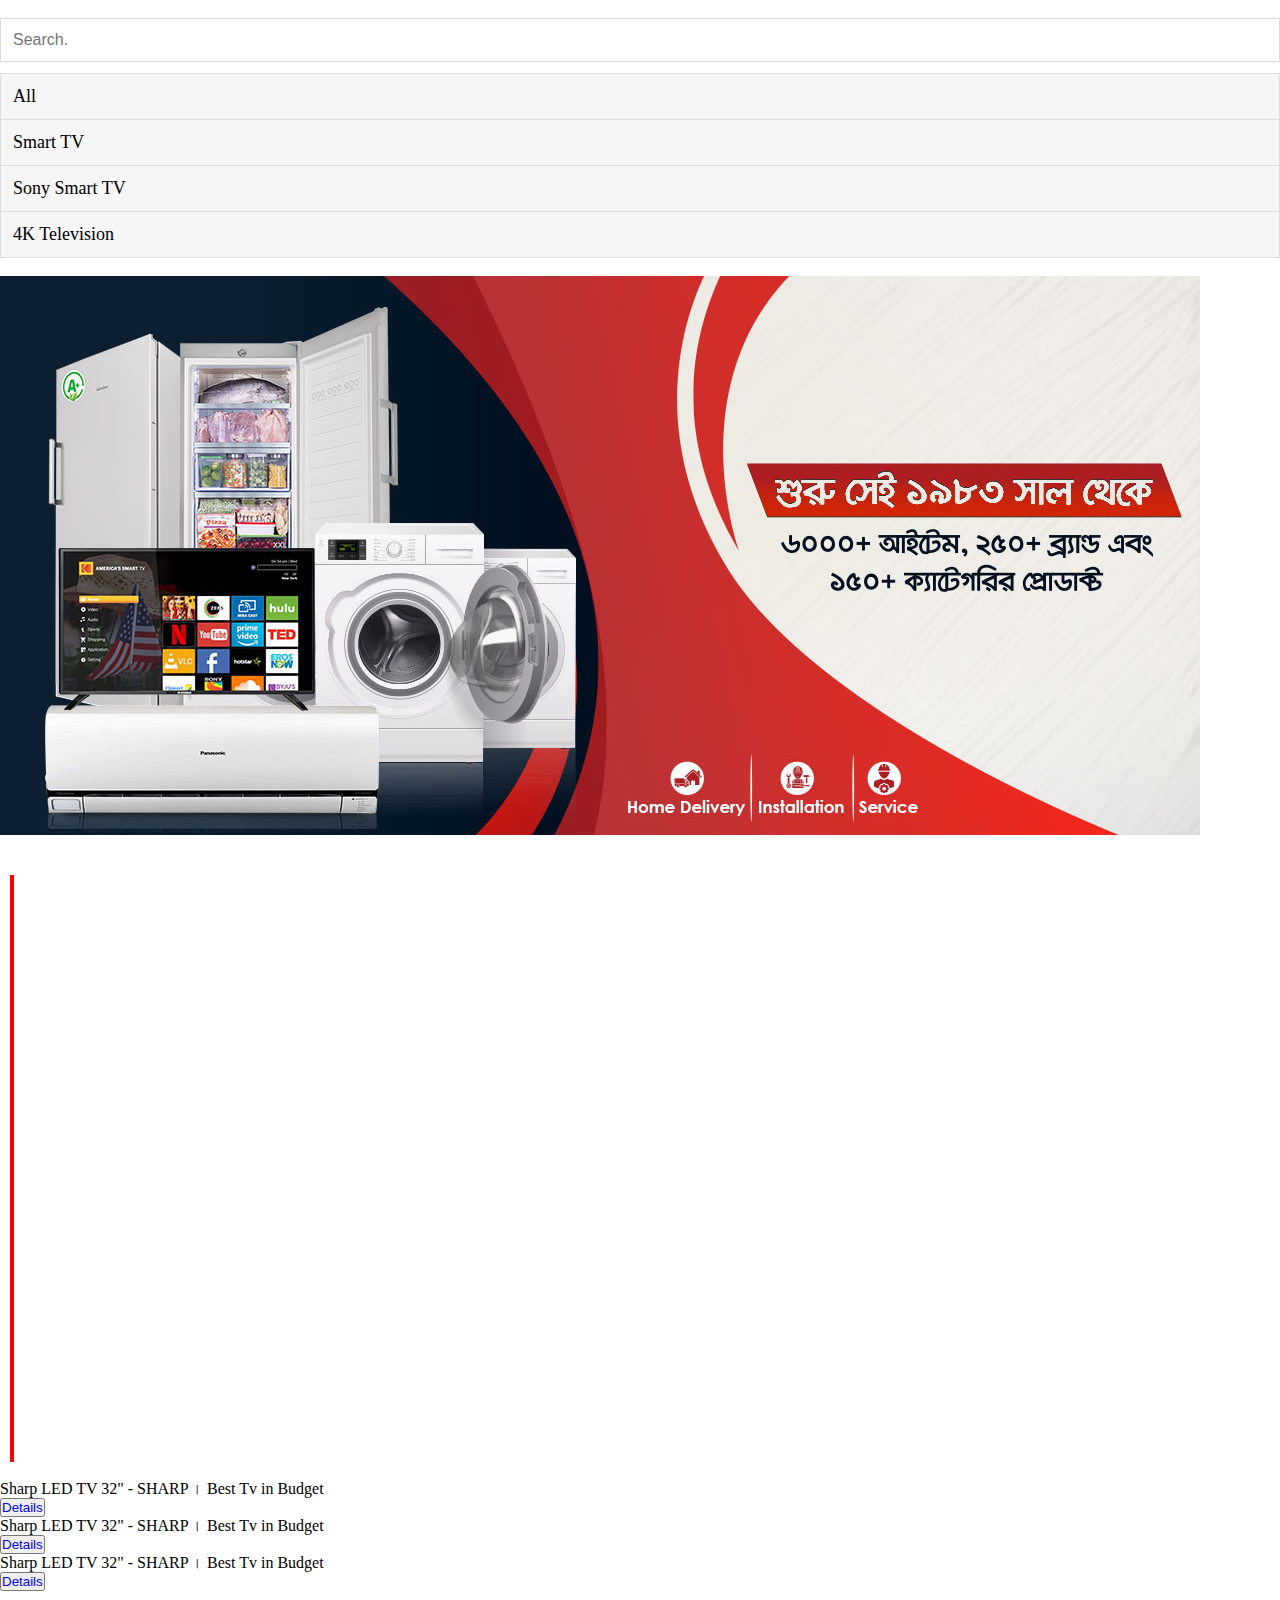
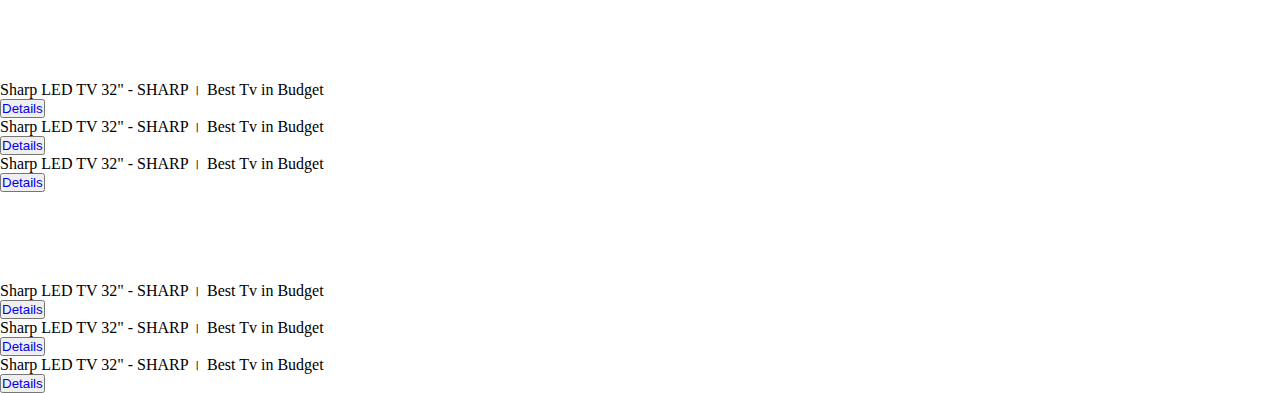
<file: index.html>
<!DOCTYPE html>
<html lang="en">

<head>
  <meta charset="UTF-8">
  <meta http-equiv="X-UA-Compatible" content="IE=edge">
  <meta name="viewport" content="width=device-width, initial-scale=1.0">
  <title>Document</title>
  <link rel="stylesheet" href="./assets/css/style.css">
  <link href="https://cdn.jsdelivr.net/npm/bootstrap@5.0.2/dist/css/bootstrap.min.css" rel="stylesheet"
    integrity="sha384-EVSTQN3/azprG1Anm3QDgpJLIm9Nao0Yz1ztcQTwFspd3yD65VohhpuuCOmLASjC" crossorigin="anonymous">
</head>

<body>
  <div class="container-fluid">
    <br>
    <div class="row d-flex">
      <div class="col-lg-4 d-flex">
        <div>
          <input type="text" id="myInput" onkeyup="myFunction()" placeholder="Search.">
          <ul id="myUL">
            <li><a href="#">All</a></li>
            <li><a href="#">Smart TV</a></li>

            <li><a href="#">Sony Smart TV</a></li>
            <li><a href="#">4K Television</a></li>

          </ul>
          <br>
          <img src="./assets/image/1642873595.jpg" class="h-50 w-100">
        </div>
        <br> <br>
        <div class="vl"></div>
      </div>
      <br>
      <div class="box col-lg-8">
        <div class="row row-cols-1 row-cols-md-3 g-4">
          
          <div class="col">
            <div class="card mb-3 h-100"style="border : 2ps solid green; background-color : green"></div>
            <div class="pb-2">Sharp LED TV 32" - SHARP । Best Tv in Budget</div>
              <button class="btn btn-sm btn-danger"><a href="#" class="text-white" style="text-decoration: none;">Details</a></button>
          </div>
          
          <div class="col">
            <div class="card mb-3 h-100"style="border : 2ps solid green; background-color : green"></div>
            <div class="pb-2">Sharp LED TV 32" - SHARP । Best Tv in Budget</div>
              <button class="btn btn-sm btn-danger"><a href="#" class="text-white" style="text-decoration: none;">Details</a></button>
          </div>
           
          <div class="col">
            <div class="card mb-3 h-100"style="border : 2ps solid green; background-color : green"></div>
            <div class="pb-2">Sharp LED TV 32" - SHARP । Best Tv in Budget</div>
              <button class="btn btn-sm btn-danger"><a href="#" class="text-white" style="text-decoration: none;">Details</a></button>
          </div>
         
        </div>
        <br><br><br><br><br>
        <div class="row row-cols-1 row-cols-md-3 g-4">
          
          <div class="col">
            <div class="card mb-3 h-100"style="border : 2ps solid green; background-color : green"></div>
            <div class="pb-2">Sharp LED TV 32" - SHARP । Best Tv in Budget</div>
              <button class="btn btn-sm btn-danger"><a href="#" class="text-white" style="text-decoration: none;">Details</a></button>
          </div>
          
          <div class="col">
            <div class="card mb-3 h-100"style="border : 2ps solid green; background-color : green"></div>
            <div class="pb-2">Sharp LED TV 32" - SHARP । Best Tv in Budget</div>
              <button class="btn btn-sm btn-danger"><a href="#" class="text-white" style="text-decoration: none;">Details</a></button>
          </div>
           
          <div class="col">
            <div class="card mb-3 h-100"style="border : 2ps solid green; background-color : green"></div>
            <div class="pb-2">Sharp LED TV 32" - SHARP । Best Tv in Budget</div>
              <button class="btn btn-sm btn-danger"><a href="#" class="text-white" style="text-decoration: none;">Details</a></button>
          </div>
         
        </div>
        <br><br><br><br><br>
        <div class="row row-cols-1 row-cols-md-3 g-4">
          
          <div class="col">
            <div class="card mb-3 h-100"style="border : 2ps solid green; background-color : green"></div>
            <div class="pb-2">Sharp LED TV 32" - SHARP । Best Tv in Budget</div>
              <button class="btn btn-sm btn-danger"><a href="#" class="text-white" style="text-decoration: none;">Details</a></button>
          </div>
          
          <div class="col">
            <div class="card mb-3 h-100"style="border : 2ps solid green; background-color : green"></div>
            <div class="pb-2">Sharp LED TV 32" - SHARP । Best Tv in Budget</div>
              <button class="btn btn-sm btn-danger"><a href="#" class="text-white" style="text-decoration: none;">Details</a></button>
          </div>
           
          <div class="col">
            <div class="card mb-3 h-100"style="border : 2ps solid green; background-color : green"></div>
            <div class="pb-2">Sharp LED TV 32" - SHARP । Best Tv in Budget</div>
              <button class="btn btn-sm btn-danger"><a href="#" class="text-white" style="text-decoration: none;">Details</a></button>
          </div>
         
        </div>
      </div>
      
    </div>
  </div>

  <script src="./assets/js/script.js"></script>

  <!-- Bootstrap Js -->
  <script src="https://cdn.jsdelivr.net/npm/bootstrap@5.0.2/dist/js/bootstrap.bundle.min.js"
    integrity="sha384-MrcW6ZMFYlzcLA8Nl+NtUVF0sA7MsXsP1UyJoMp4YLEuNSfAP+JcXn/tWtIaxVXM"
    crossorigin="anonymous"></script>
</body>

</html>
</file>
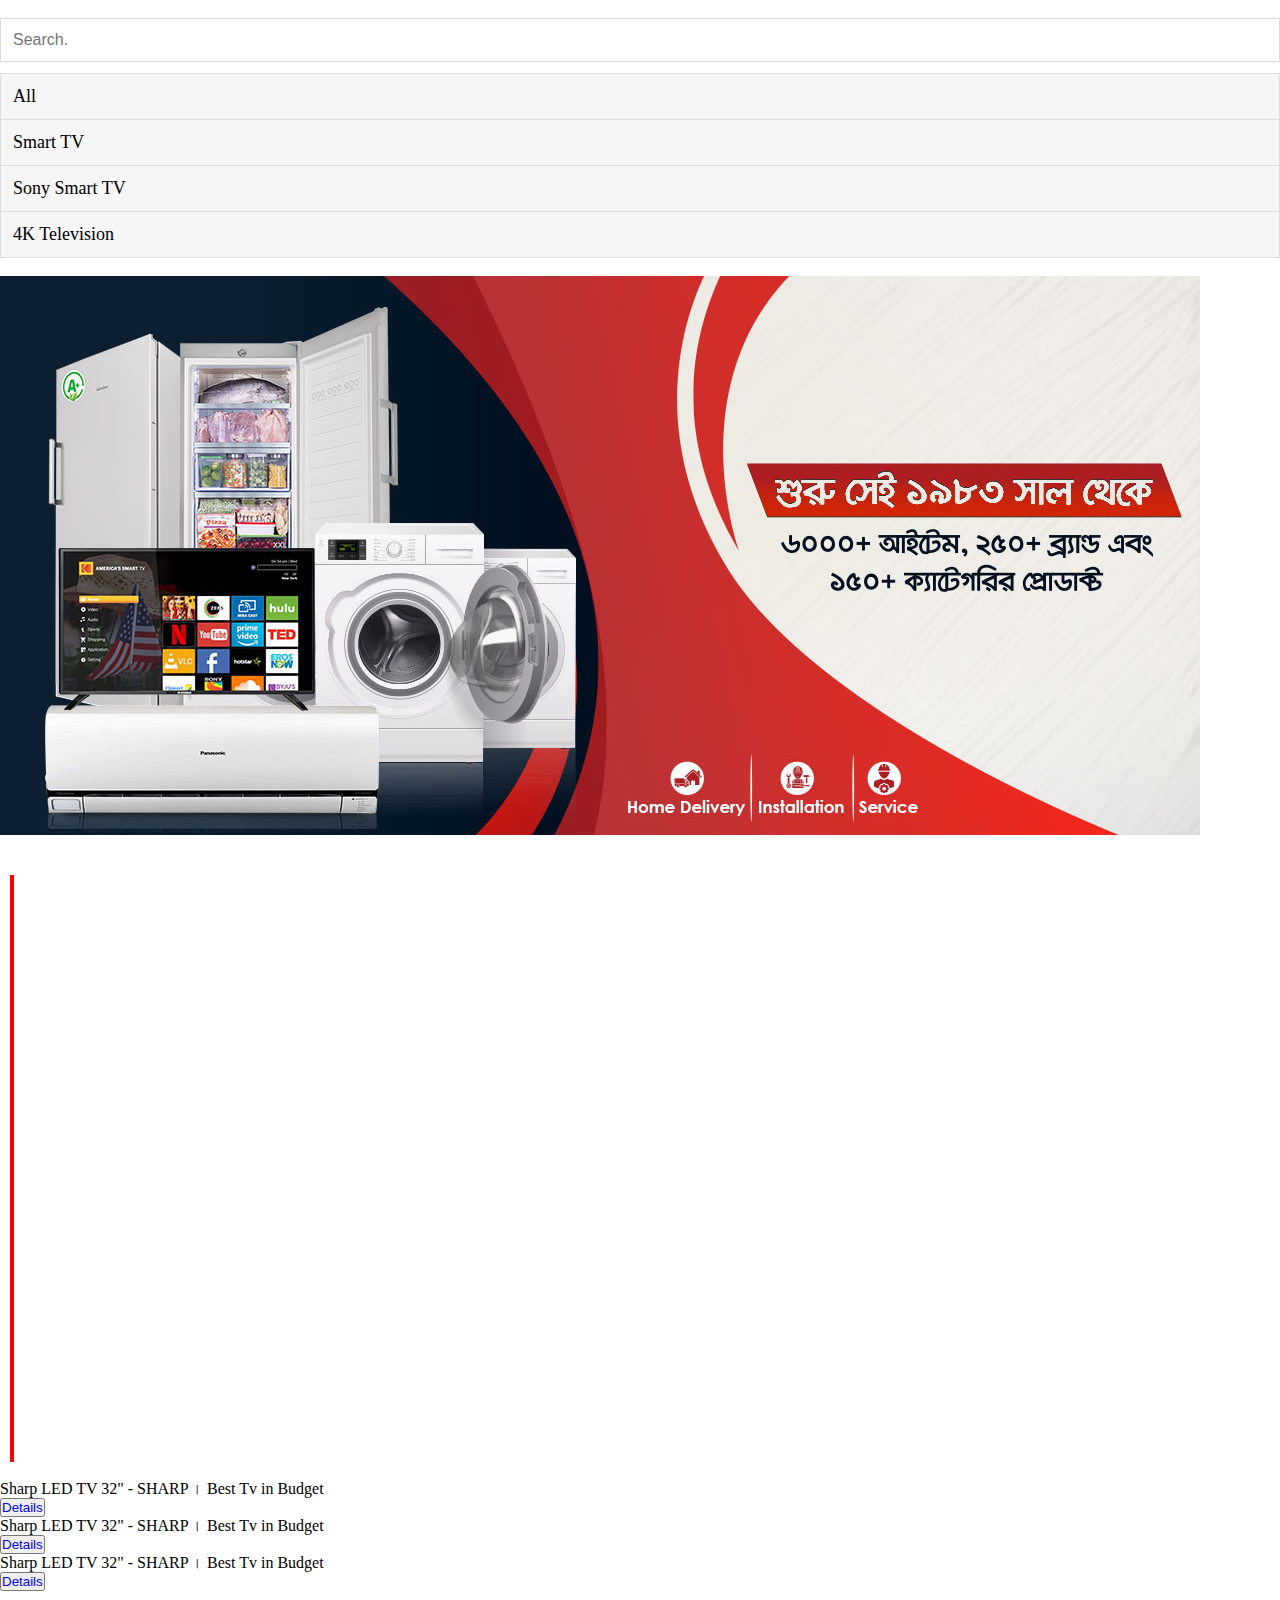
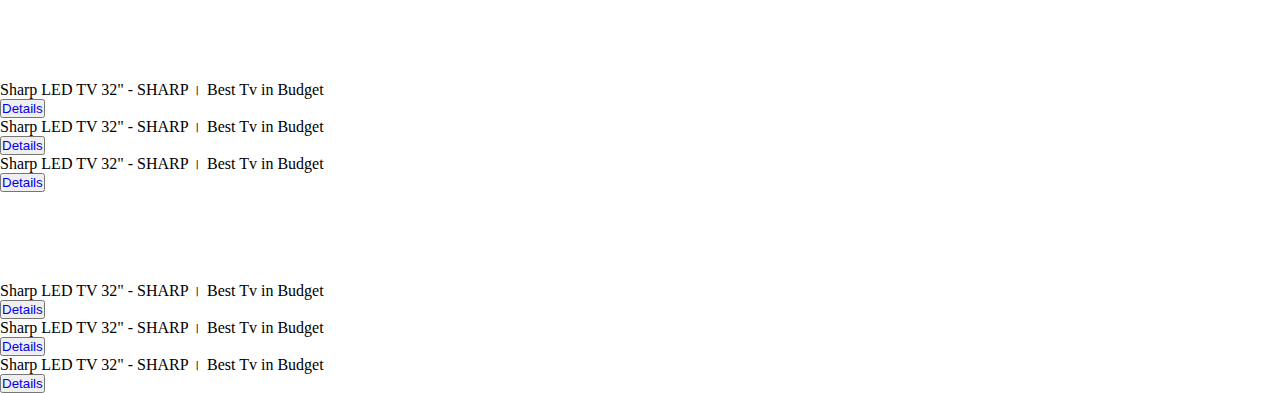
<file: filtergallary.html>
<!DOCTYPE html>
<html lang="en">

<head>
  <meta charset="UTF-8">
  <meta http-equiv="X-UA-Compatible" content="IE=edge">
  <meta name="viewport" content="width=device-width, initial-scale=1.0">
  <title>Document</title>
  <link rel="stylesheet" href="./assets/css/filtergallary.css">
  <link href="https://cdn.jsdelivr.net/npm/bootstrap@5.0.2/dist/css/bootstrap.min.css" rel="stylesheet"
    integrity="sha384-EVSTQN3/azprG1Anm3QDgpJLIm9Nao0Yz1ztcQTwFspd3yD65VohhpuuCOmLASjC" crossorigin="anonymous">
</head>

<body>
  <div class="container-fluid">
    <br>
    <div class="row d-flex">
      <div class="col-lg-4 d-flex">
        <div>
          <input type="text" id="myInput" onkeyup="myFunction()" placeholder="Search.">
          <ul id="myUL">
            <li><a href="#">All</a></li>
            <li><a href="#">Smart TV</a></li>

            <li><a href="#">Sony Smart TV</a></li>
            <li><a href="#">4K Television</a></li>

          </ul>
          <br>
          <img src="./assets/image/1642873595.jpg" class="h-50 w-100">
        </div>
        <br> <br>
        <div class="vl"></div>
      </div>
      <br>
      <div class="box col-lg-8">
        <div class="row row-cols-1 row-cols-md-3 g-4">
          
          <div class="col">
            <div class="card mb-3 h-100"style="border : 2ps solid green; background-color : green"></div>
            <div class="pb-2">Sharp LED TV 32" - SHARP । Best Tv in Budget</div>
              <button class="btn btn-sm btn-danger"><a href="#" class="text-white" style="text-decoration: none;">Details</a></button>
          </div>
          
          <div class="col">
            <div class="card mb-3 h-100"style="border : 2ps solid green; background-color : green"></div>
            <div class="pb-2">Sharp LED TV 32" - SHARP । Best Tv in Budget</div>
              <button class="btn btn-sm btn-danger"><a href="#" class="text-white" style="text-decoration: none;">Details</a></button>
          </div>
           
          <div class="col">
            <div class="card mb-3 h-100"style="border : 2ps solid green; background-color : green"></div>
            <div class="pb-2">Sharp LED TV 32" - SHARP । Best Tv in Budget</div>
              <button class="btn btn-sm btn-danger"><a href="#" class="text-white" style="text-decoration: none;">Details</a></button>
          </div>
         
        </div>
        <br><br><br><br><br>
        <div class="row row-cols-1 row-cols-md-3 g-4">
          
          <div class="col">
            <div class="card mb-3 h-100"style="border : 2ps solid green; background-color : green"></div>
            <div class="pb-2">Sharp LED TV 32" - SHARP । Best Tv in Budget</div>
              <button class="btn btn-sm btn-danger"><a href="#" class="text-white" style="text-decoration: none;">Details</a></button>
          </div>
          
          <div class="col">
            <div class="card mb-3 h-100"style="border : 2ps solid green; background-color : green"></div>
            <div class="pb-2">Sharp LED TV 32" - SHARP । Best Tv in Budget</div>
              <button class="btn btn-sm btn-danger"><a href="#" class="text-white" style="text-decoration: none;">Details</a></button>
          </div>
           
          <div class="col">
            <div class="card mb-3 h-100"style="border : 2ps solid green; background-color : green"></div>
            <div class="pb-2">Sharp LED TV 32" - SHARP । Best Tv in Budget</div>
              <button class="btn btn-sm btn-danger"><a href="#" class="text-white" style="text-decoration: none;">Details</a></button>
          </div>
         
        </div>
        <br><br><br><br><br>
        <div class="row row-cols-1 row-cols-md-3 g-4">
          
          <div class="col">
            <div class="card mb-3 h-100"style="border : 2ps solid green; background-color : green"></div>
            <div class="pb-2">Sharp LED TV 32" - SHARP । Best Tv in Budget</div>
              <button class="btn btn-sm btn-danger"><a href="#" class="text-white" style="text-decoration: none;">Details</a></button>
          </div>
          
          <div class="col">
            <div class="card mb-3 h-100"style="border : 2ps solid green; background-color : green"></div>
            <div class="pb-2">Sharp LED TV 32" - SHARP । Best Tv in Budget</div>
              <button class="btn btn-sm btn-danger"><a href="#" class="text-white" style="text-decoration: none;">Details</a></button>
          </div>
           
          <div class="col">
            <div class="card mb-3 h-100"style="border : 2ps solid green; background-color : green"></div>
            <div class="pb-2">Sharp LED TV 32" - SHARP । Best Tv in Budget</div>
              <button class="btn btn-sm btn-danger"><a href="#" class="text-white" style="text-decoration: none;">Details</a></button>
          </div>
         
        </div>
      </div>
      
    </div>
  </div>

  <script src="./assets/js/filtergallary.js"></script>

  <!-- Bootstrap Js -->
  <script src="https://cdn.jsdelivr.net/npm/bootstrap@5.0.2/dist/js/bootstrap.bundle.min.js"
    integrity="sha384-MrcW6ZMFYlzcLA8Nl+NtUVF0sA7MsXsP1UyJoMp4YLEuNSfAP+JcXn/tWtIaxVXM"
    crossorigin="anonymous"></script>
</body>

</html>
</file>
<file: assets/css/style.css>
* {
    margin: 0;
    padding: 0;
    box-sizing: border-box;
}
/* filter list starts*/
#myInput {
    width: 100%;
    /* Full-width */
    font-size: 16px;
    /* Increase font-size */
    padding: 12px;
    /* Add some padding */
    border: 1px solid #ddd;
    /* Add a grey border */
    margin-bottom: 12px;
    /* Add some space below the input */
}

#myUL {
    /* Remove default list styling */
    list-style-type: none;
    padding: 0;
    margin: 0;
}

#myUL li a {
    border: 1px solid #ddd;
    /* Add a border to all links */
    margin-top: -1px;
    /* Prevent double borders */
    background-color: #f6f6f6;
    /* Grey background color */
    padding: 12px;
    /* Add some padding */
    text-decoration: none;
    /* Remove default text underline */
    font-size: 18px;
    /* Increase the font-size */
    color: black;
    /* Add a black text color */
    display: block;
    /* Make it into a block element to fill the whole list */
}

#myUL li a:hover:not(.header) {
    background-color: #eee;
    /* Add a hover effect to all links, except for headers */
}
/* filter list ends */

/* vertical line */
.vl
{
    border-left: 4px solid red;
    height: 587px;
    margin: 0 10px;
}

/* box container starts */
.box
{
    overflow: scroll;
}
</file>
<file: assets/css/filtergallary.css>
* {
    margin: 0;
    padding: 0;
    box-sizing: border-box;
}
/* filter list starts*/
#myInput {
    width: 100%;
    /* Full-width */
    font-size: 16px;
    /* Increase font-size */
    padding: 12px;
    /* Add some padding */
    border: 1px solid #ddd;
    /* Add a grey border */
    margin-bottom: 12px;
    /* Add some space below the input */
}

#myUL {
    /* Remove default list styling */
    list-style-type: none;
    padding: 0;
    margin: 0;
}

#myUL li a {
    border: 1px solid #ddd;
    /* Add a border to all links */
    margin-top: -1px;
    /* Prevent double borders */
    background-color: #f6f6f6;
    /* Grey background color */
    padding: 12px;
    /* Add some padding */
    text-decoration: none;
    /* Remove default text underline */
    font-size: 18px;
    /* Increase the font-size */
    color: black;
    /* Add a black text color */
    display: block;
    /* Make it into a block element to fill the whole list */
}

#myUL li a:hover:not(.header) {
    background-color: #eee;
    /* Add a hover effect to all links, except for headers */
}
/* filter list ends */

/* vertical line */
.vl
{
    border-left: 4px solid red;
    height: 587px;
    margin: 0 10px;
}

/* box container starts */
.box
{
    overflow: scroll;
}
</file>
